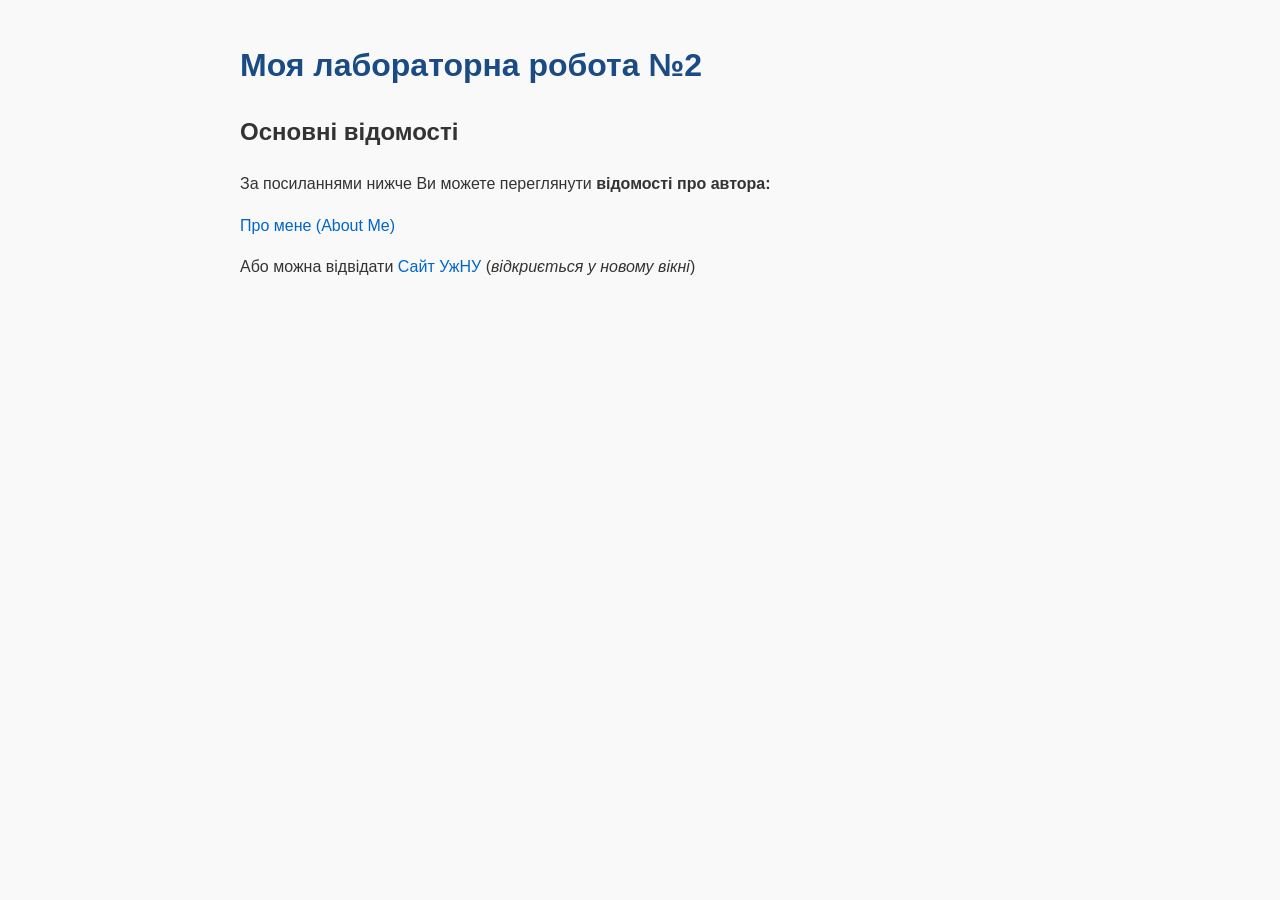
<file: Lab2_HTML/index.html>
<!DOCTYPE html>
<html lang="uk">
<head>
    <meta charset="utf-8">
    <title>Лабораторна робота №2: головна</title>
    <link rel="stylesheet" href="styles.css">
</head>
<body>
    <h1>Моя лабораторна робота №2</h1>
    
    <h2>Основні відомості</h2>
    <p>За посиланнями нижче Ви можете переглянути <b>відомості про автора:</b></p>
    
    <p><a href="author.html">Про мене (About Me)</a></p>
    
    <p>Або можна відвідати <a href="https://www.uzhnu.edu.ua" target="_blank">Сайт УжНУ</a> (<i>відкриється у новому вікні</i>)</p>
</body>
</html>
</file>
<file: Lab2_HTML/styles.css>
body {
    font-family: Arial, sans-serif;
    line-height: 1.6;
    max-width: 800px;
    margin: 40px auto;
    padding: 0 20px;
    background-color: #f9f9f9;
    color: #333;
}

h1 {
    color: #1a4b84;
}

a {
    color: #0066cc;
    text-decoration: none;
}

a:hover {
    text-decoration: underline;
}

img {
    border-radius: 8px;
}
</file>
